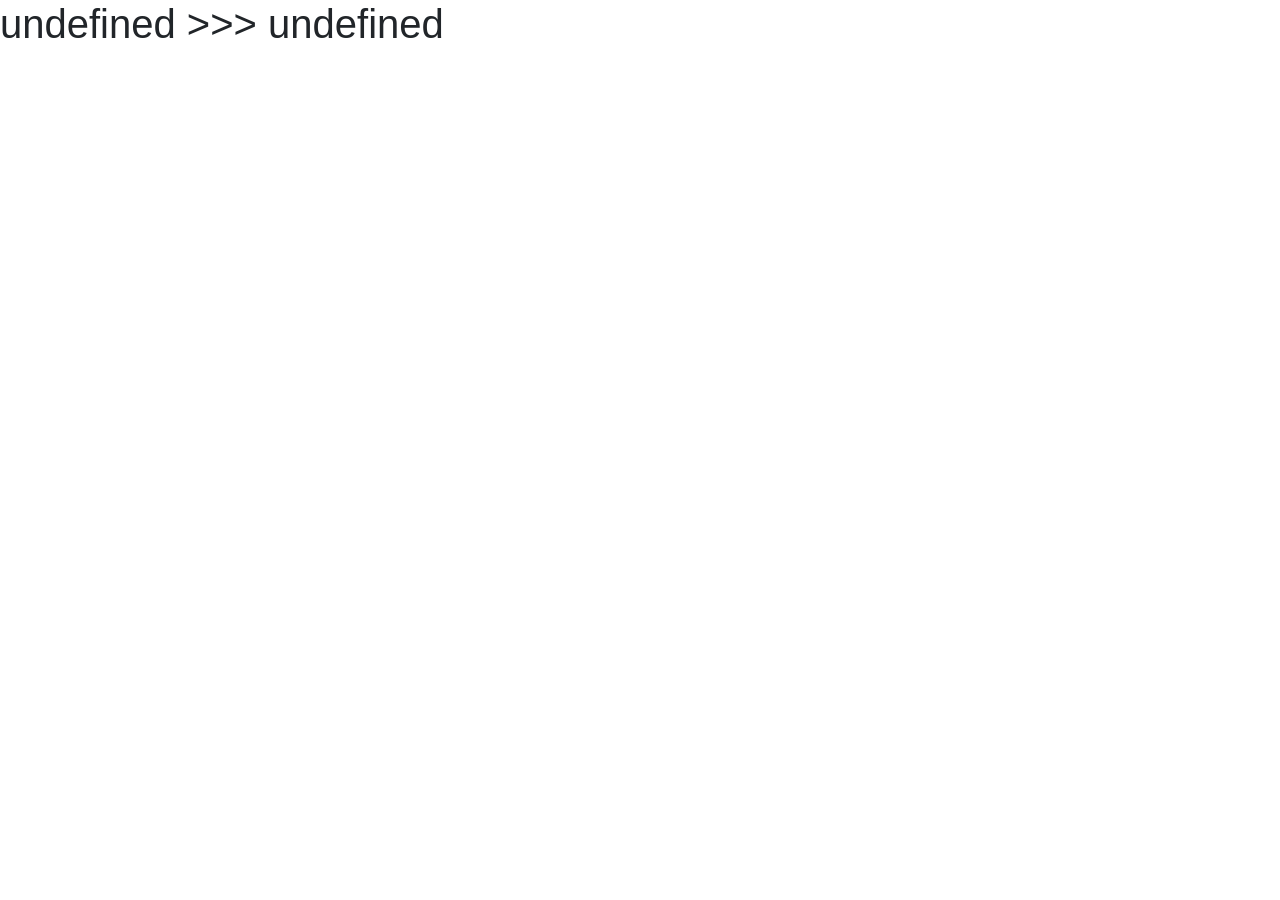
<file: DaysOfWeek/index.html>
<!doctype html>
<html lang="en">
  <head>
    <!-- Required meta tags -->
    <meta charset="utf-8">
    <meta name="viewport" content="width=device-width, initial-scale=1, shrink-to-fit=no">

    <!-- Bootstrap CSS -->
    <link rel="stylesheet" href="https://cdn.jsdelivr.net/npm/bootstrap@4.6.2/dist/css/bootstrap.min.css" integrity="sha384-xOolHFLEh07PJGoPkLv1IbcEPTNtaed2xpHsD9ESMhqIYd0nLMwNLD69Npy4HI+N" crossorigin="anonymous">

    <title>Week Of Days</title>
  </head>
  <body>
    <h1 id="info"></h1>


    <SCript src="script.js"></SCript>

    <!-- Optional JavaScript; choose one of the two! -->

    <!-- Option 1: jQuery and Bootstrap Bundle (includes Popper) -->
    <script src="https://cdn.jsdelivr.net/npm/jquery@3.5.1/dist/jquery.slim.min.js" integrity="sha384-DfXdz2htPH0lsSSs5nCTpuj/zy4C+OGpamoFVy38MVBnE+IbbVYUew+OrCXaRkfj" crossorigin="anonymous"></script>
    <script src="https://cdn.jsdelivr.net/npm/bootstrap@4.6.2/dist/js/bootstrap.bundle.min.js" integrity="sha384-Fy6S3B9q64WdZWQUiU+q4/2Lc9npb8tCaSX9FK7E8HnRr0Jz8D6OP9dO5Vg3Q9ct" crossorigin="anonymous"></script>

    <!-- Option 2: Separate Popper and Bootstrap JS -->
    <!--
    <script src="https://cdn.jsdelivr.net/npm/jquery@3.5.1/dist/jquery.slim.min.js" integrity="sha384-DfXdz2htPH0lsSSs5nCTpuj/zy4C+OGpamoFVy38MVBnE+IbbVYUew+OrCXaRkfj" crossorigin="anonymous"></script>
    <script src="https://cdn.jsdelivr.net/npm/popper.js@1.16.1/dist/umd/popper.min.js" integrity="sha384-9/reFTGAW83EW2RDu2S0VKaIzap3H66lZH81PoYlFhbGU+6BZp6G7niu735Sk7lN" crossorigin="anonymous"></script>
    <script src="https://cdn.jsdelivr.net/npm/bootstrap@4.6.2/dist/js/bootstrap.min.js" integrity="sha384-+sLIOodYLS7CIrQpBjl+C7nPvqq+FbNUBDunl/OZv93DB7Ln/533i8e/mZXLi/P+" crossorigin="anonymous"></script>
    -->
  </body>
</html>
</file>
